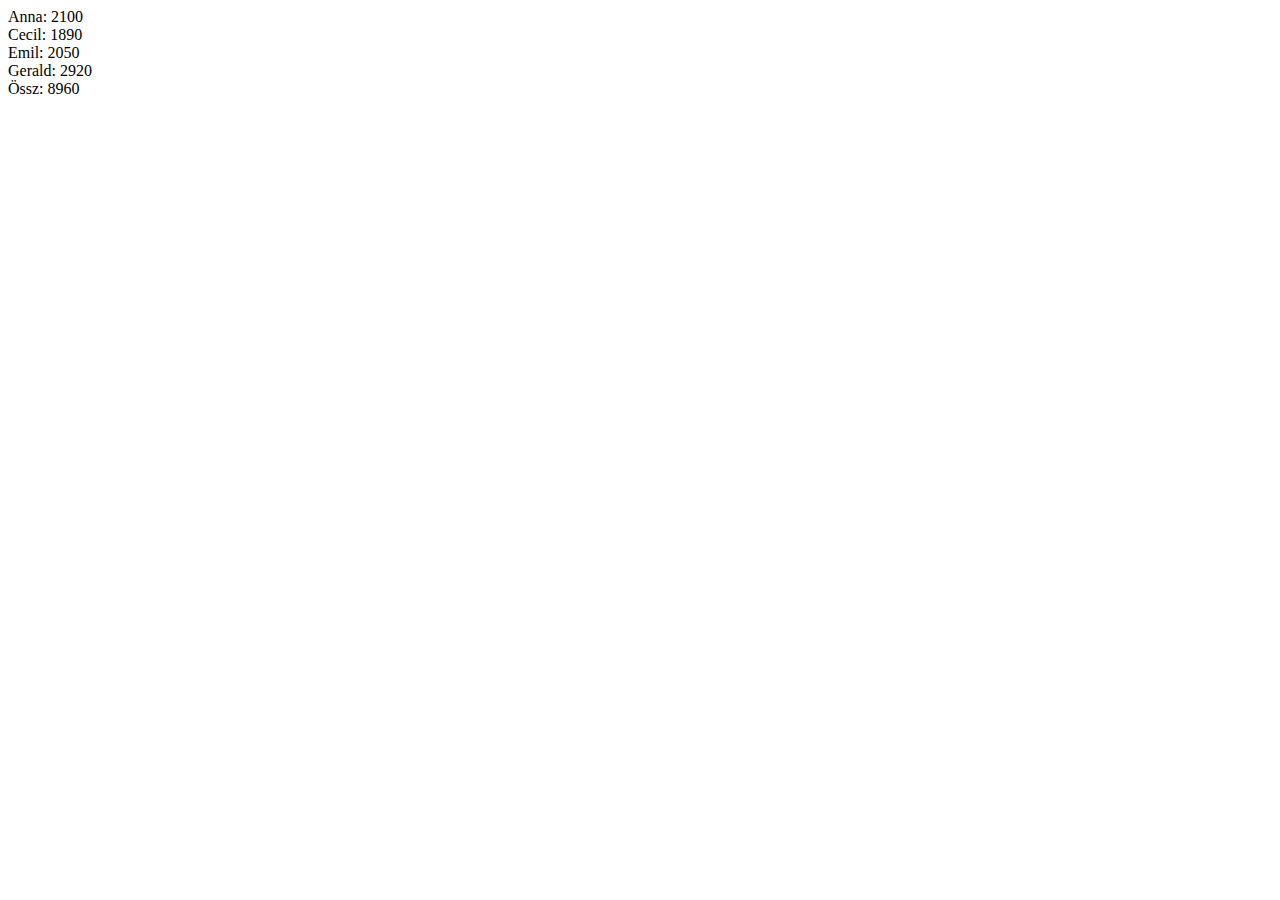
<file: 4 object/3/index.html>
<!DOCTYPE html>
<html lang="en">
<head>
    <meta charset="UTF-8">
    <meta http-equiv="X-UA-Compatible" content="IE=edge">
    <meta name="viewport" content="width=device-width, initial-scale=1.0">
    <title>3</title>
</head>
<body>
    <div id="div"></div>
</body>
<script src="script.js"></script>
</html>
</file>
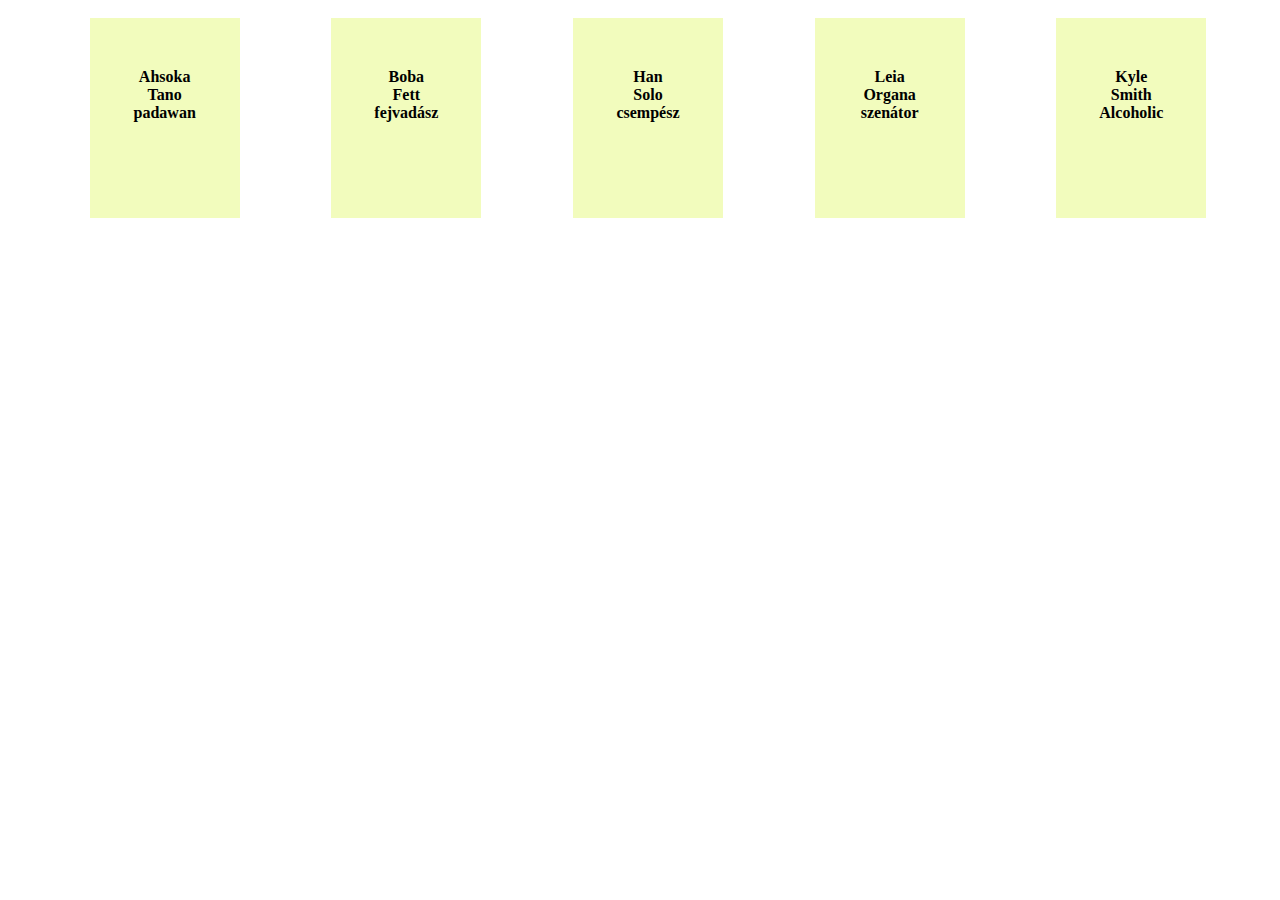
<file: 4 object/4/index.html>
<!DOCTYPE html>
<html lang="en">
<head>
    <meta charset="UTF-8">
    <meta http-equiv="X-UA-Compatible" content="IE=edge">
    <meta name="viewport" content="width=device-width, initial-scale=1.0">
    <title>4</title>
    <link rel="stylesheet" href="style.css">
</head>
<body>
    <div id="div"></div>
</body>
<script src="script.js"></script>
</html>
</file>
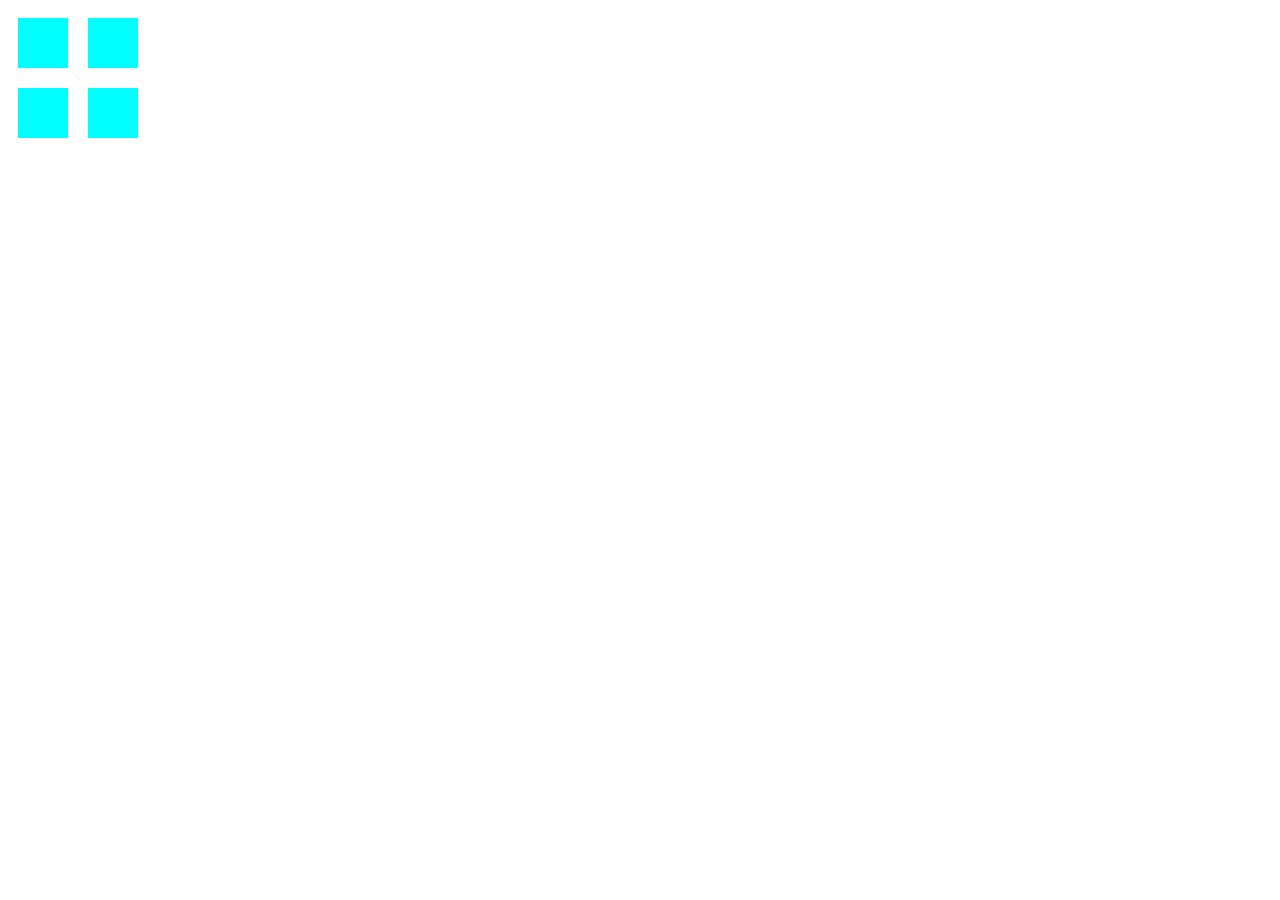
<file: 4 object/5/index.html>
<!DOCTYPE html>
<html lang="en">
<head>
    <meta charset="UTF-8">
    <meta http-equiv="X-UA-Compatible" content="IE=edge">
    <meta name="viewport" content="width=device-width, initial-scale=1.0">
    <title>5</title>
    <link rel="stylesheet" href="style.css">
</head>
<body>
   <div id="grid">
    <div id="item"></div>
    <div id="item"></div>
    <div id="item"></div>
    <div id="item"></div>

   </div> 
</body>
</html>
</file>
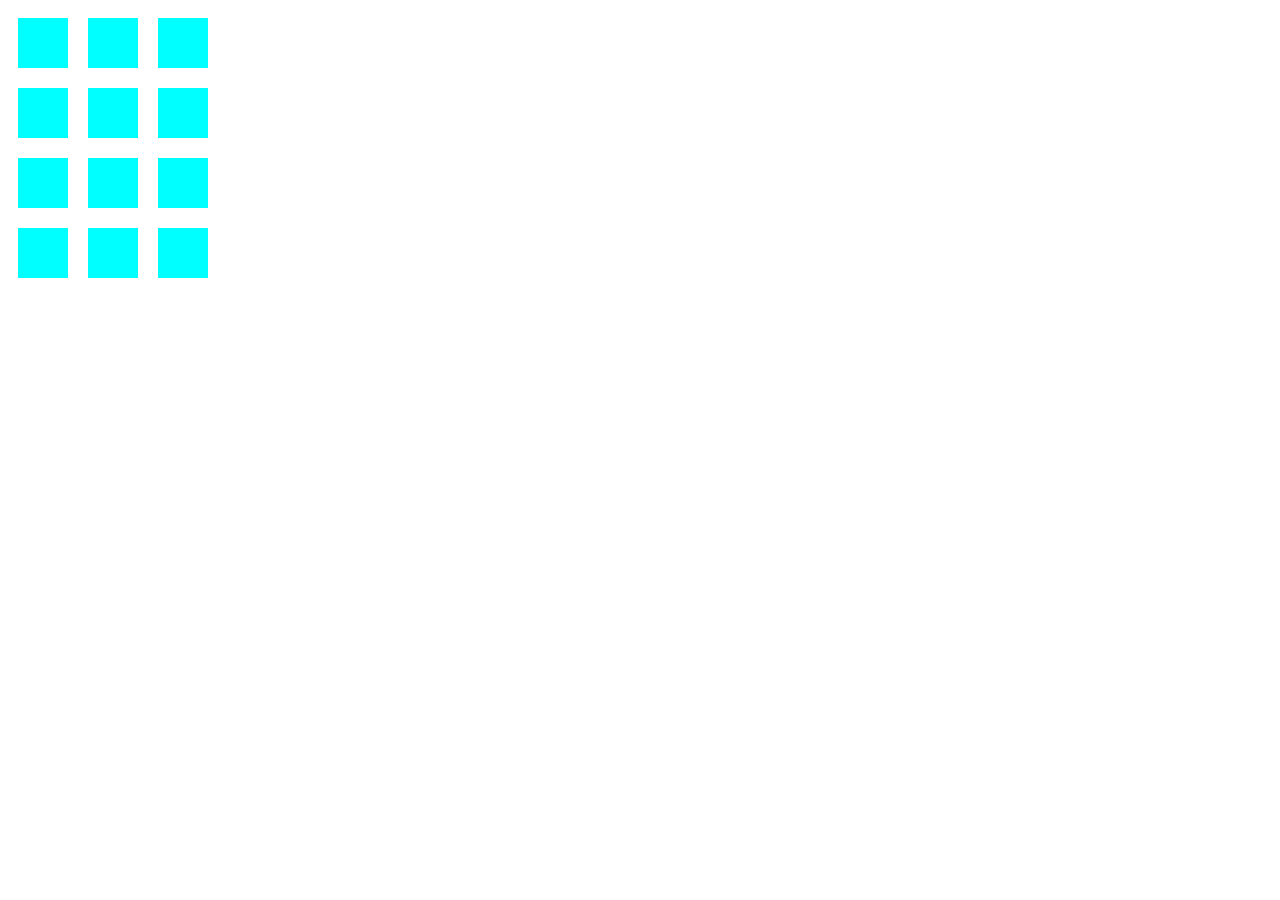
<file: 4 object/6/index.html>
<!DOCTYPE html>
<html lang="en">
<head>
    <meta charset="UTF-8">
    <meta http-equiv="X-UA-Compatible" content="IE=edge">
    <meta name="viewport" content="width=device-width, initial-scale=1.0">
    <title>6</title>
    <link rel="stylesheet" href="style.css">
</head>
<body>
   <div id="grid">
    <div id="item"></div>
    <div id="item"></div>
    <div id="item"></div>
    <div id="item"></div>
    <div id="item"></div>
    <div id="item"></div>
    <div id="item"></div>
    <div id="item"></div>
    <div id="item"></div>
    <div id="item"></div>
    <div id="item"></div>
    <div id="item"></div>


   </div> 
</body>
</html>
</file>
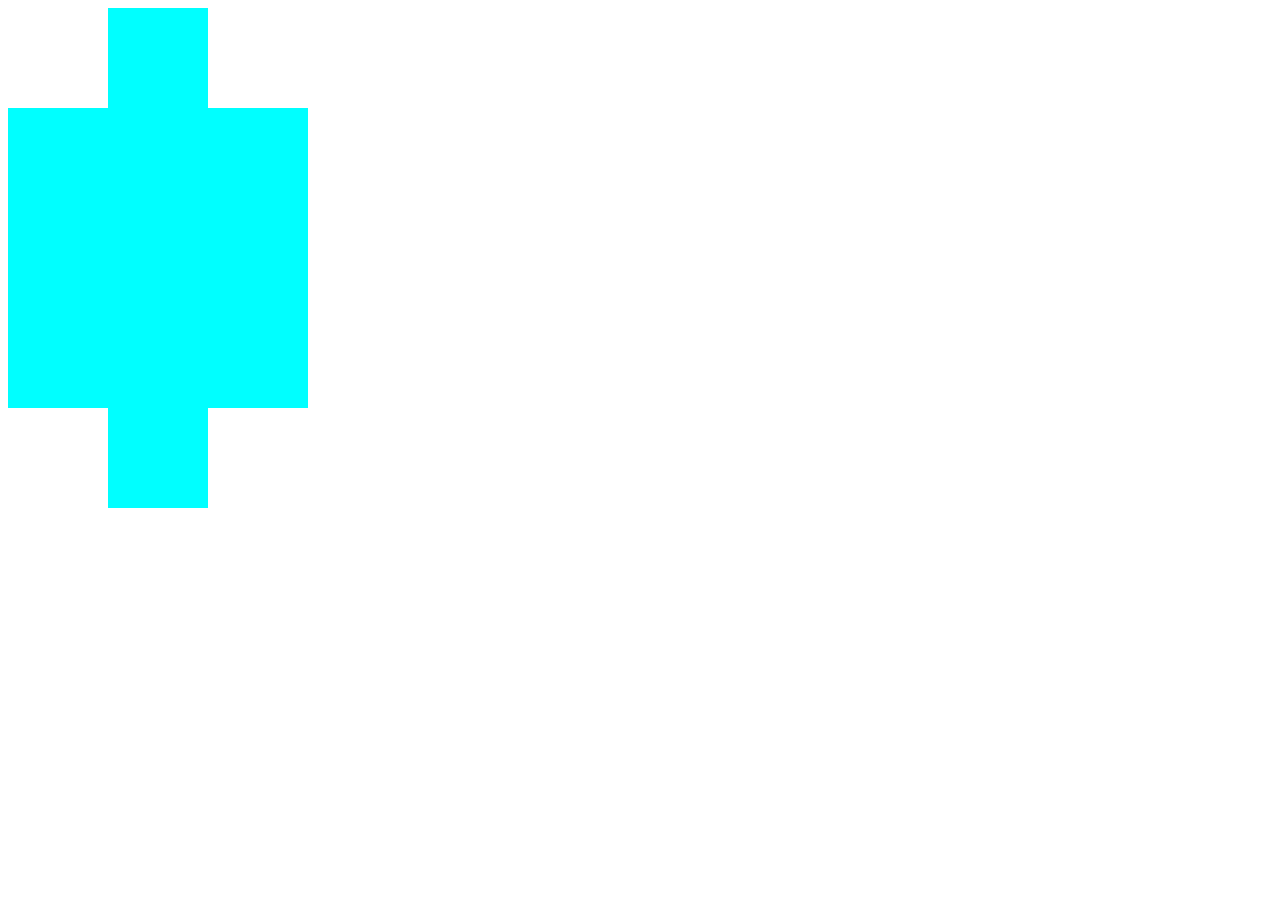
<file: 4 object/7/index.html>
<!DOCTYPE html>
<html lang="en">
<head>
    <meta charset="UTF-8">
    <meta http-equiv="X-UA-Compatible" content="IE=edge">
    <meta name="viewport" content="width=device-width, initial-scale=1.0">
    <title>7</title>
    <link rel="stylesheet" href="style.css">
</head>
<body>
   <div id="grid">
    <div id="item"></div>
    <div id="item2"></div>
   </div> 
</body>
</html>
</file>
<file: 4 object/4/style.css>
#cont{
    display: flex;
    flex-wrap: wrap;
    width: 100vw;
    justify-content: space-evenly;
    align-content: space-between;
}
#card
{
    background-color:rgb(242, 252, 189);
    margin: 10px;
    width: 150px;
    height: 150px;
    padding-top: 50px;
    font-weight: bold;
    text-align: center;
}
</file>
<file: 4 object/5/style.css>
#grid{
    display: grid;
    grid-template: 
                    "a b"
                    "c d";
    width: max-content;
}
#item{
    background-color: aqua;
    margin: 10px;
    width: 50px;
    height: 50px;
}
</file>
<file: 4 object/6/style.css>
#grid{
    display: grid;
    grid-template: 
                    "a b c"
                    "d e f"
                    "g h i"
                    "j k l";
                    
    width: max-content;
}
#item{
    background-color: aqua;
    margin: 10px;
    width: 50px;
    height: 50px;
}
</file>
<file: 4 object/7/style.css>
#grid {
    display: grid;
    
    grid-template-columns: 20% 20% 20% 20% 20%;
    grid-template-rows: 20% 20% 20% 20% 20%;
    width: 500px;
    height: 500px;
}

#item{
    background-color: aqua;
    
    grid-area: 1 / 2 / 6 / 3;
}
#item2{
    background-color: aqua;
    grid-area: 2/1/5/4
}
</file>
